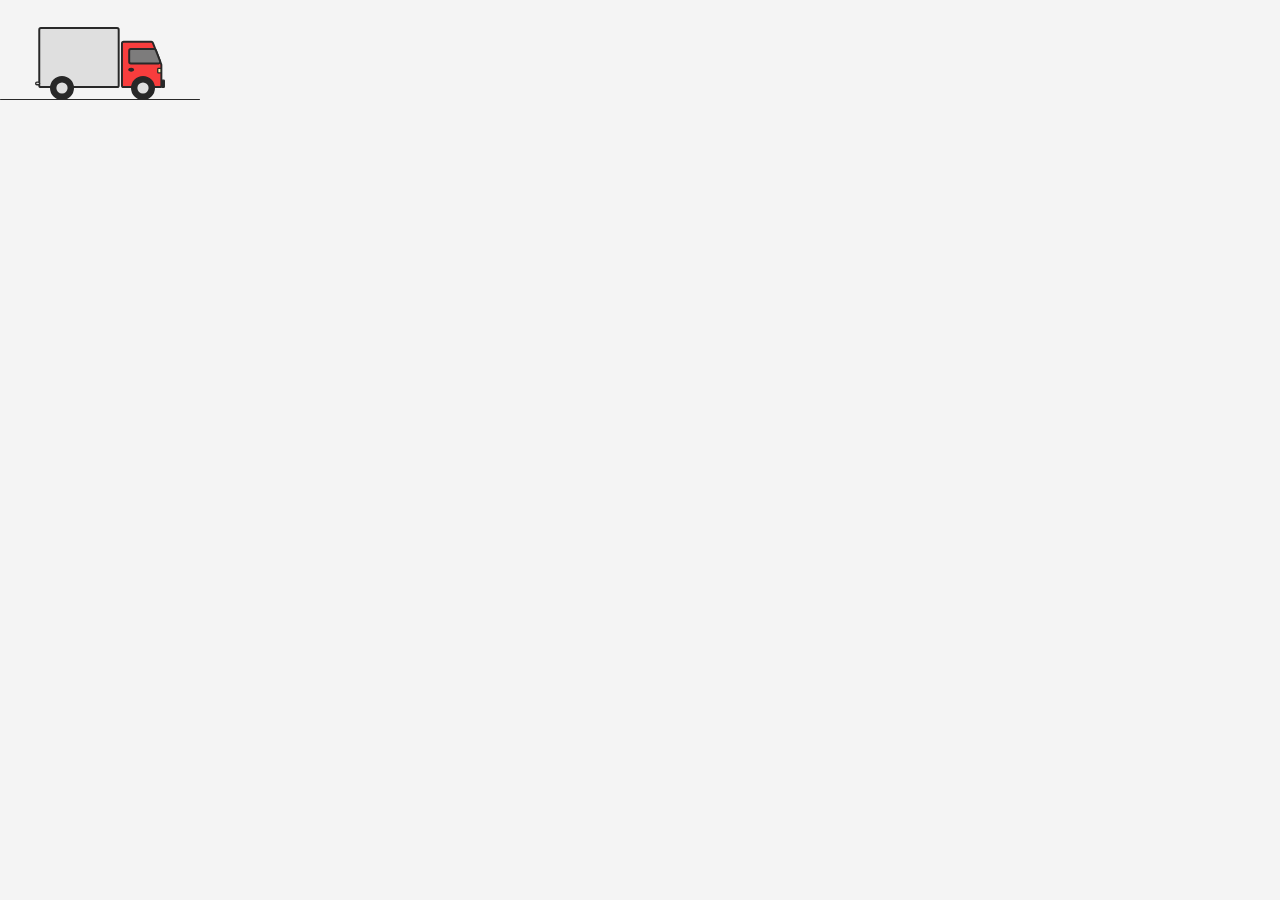
<file: index.html>
<!DOCTYPE html>
<html lang="en">

<head>
  <meta charset="UTF-8">
  <meta name="viewport" content="width=device-width, initial-scale=1.0">
  <title>Document</title>
  <link rel="stylesheet" href="style.css">
</head>

<body>


  <div id="loader" class="loader">
    <div class="truckWrapper">
      <div class="truckBody">
        <svg xmlns="http://www.w3.org/2000/svg" fill="none" viewBox="0 0 198 93" class="trucksvg">
          <path stroke-width="3" stroke="#282828" fill="#F83D3D"
            d="M135 22.5H177.264C178.295 22.5 179.22 23.133 179.594 24.0939L192.33 56.8443C192.442 57.1332 192.5 57.4404 192.5 57.7504V89C192.5 90.3807 191.381 91.5 190 91.5H135C133.619 91.5 132.5 90.3807 132.5 89V25C132.5 23.6193 133.619 22.5 135 22.5Z">
          </path>
          <path stroke-width="3" stroke="#282828" fill="#7D7C7C"
            d="M146 33.5H181.741C182.779 33.5 183.709 34.1415 184.078 35.112L190.538 52.112C191.16 53.748 189.951 55.5 188.201 55.5H146C144.619 55.5 143.5 54.3807 143.5 53V36C143.5 34.6193 144.619 33.5 146 33.5Z">
          </path>
          <path stroke-width="2" stroke="#282828" fill="#282828"
            d="M150 65C150 65.39 149.763 65.8656 149.127 66.2893C148.499 66.7083 147.573 67 146.5 67C145.427 67 144.501 66.7083 143.873 66.2893C143.237 65.8656 143 65.39 143 65C143 64.61 143.237 64.1344 143.873 63.7107C144.501 63.2917 145.427 63 146.5 63C147.573 63 148.499 63.2917 149.127 63.7107C149.763 64.1344 150 64.61 150 65Z">
          </path>
          <rect stroke-width="2" stroke="#282828" fill="#FFFCAB" rx="1" height="7" width="5" y="63" x="187">
          </rect>
          <rect stroke-width="2" stroke="#282828" fill="#282828" rx="1" height="11" width="4" y="81" x="193">
          </rect>
          <rect stroke-width="3" stroke="#282828" fill="#DFDFDF" rx="2.5" height="90" width="121" y="1.5" x="6.5">
          </rect>
          <rect stroke-width="2" stroke="#282828" fill="#DFDFDF" rx="2" height="4" width="6" y="84" x="1">
          </rect>
        </svg>
      </div>
      <div class="truckTires">
        <svg xmlns="http://www.w3.org/2000/svg" fill="none" viewBox="0 0 30 30" class="tiresvg">
          <circle stroke-width="3" stroke="#282828" fill="#282828" r="13.5" cy="15" cx="15"></circle>
          <circle fill="#DFDFDF" r="7" cy="15" cx="15"></circle>
        </svg>
        <svg xmlns="http://www.w3.org/2000/svg" fill="none" viewBox="0 0 30 30" class="tiresvg">
          <circle stroke-width="3" stroke="#282828" fill="#282828" r="13.5" cy="15" cx="15"></circle>
          <circle fill="#DFDFDF" r="7" cy="15" cx="15"></circle>
        </svg>
      </div>
      <div class="road"></div>

      <svg xml:space="preserve" viewBox="0 0 453.459 453.459" xmlns:xlink="http://www.w3.org/1999/xlink"
        xmlns="http://www.w3.org/2000/svg" id="Capa_1" version="1.1" fill="#000000" class="lampPost">
        <path d="M252.882,0c-37.781,0-68.686,29.953-70.245,67.358h-6.917v8.954c-26.109,2.163-45.463,10.011-45.463,19.366h9.993
c-1.65,5.146-2.507,10.54-2.507,16.017c0,28.956,23.558,52.514,52.514,52.514c28.956,0,52.514-23.558,52.514-52.514
c0-5.478-0.856-10.872-2.506-16.017h9.992c0-9.354-19.352-17.204-45.463-19.366v-8.954h-6.149C200.189,38.779,223.924,16,252.882,16
c29.952,0,54.32,24.368,54.32,54.32c0,28.774-11.078,37.009-25.105,47.437c-17.444,12.968-37.216,27.667-37.216,78.884v113.914
h-0.797c-5.068,0-9.174,4.108-9.174,9.177c0,2.844,1.293,5.383,3.321,7.066c-3.432,27.933-26.851,95.744-8.226,115.459v11.202h45.75
v-11.202c18.625-19.715-4.794-87.527-8.227-115.459c2.029-1.683,3.322-4.223,3.322-7.066c0-5.068-4.107-9.177-9.176-9.177h-0.795
V196.641c0-43.174,14.942-54.283,30.762-66.043c14.793-10.997,31.559-23.461,31.559-60.277C323.202,31.545,291.656,0,252.882,0z
M232.77,111.694c0,23.442-19.071,42.514-42.514,42.514c-23.442,0-42.514-19.072-42.514-42.514c0-5.531,1.078-10.957,3.141-16.017
h78.747C231.693,100.736,232.77,106.162,232.77,111.694z"></path>
      </svg>
    </div>
  </div>



  <header>
    <img src="./IMG/logo.png" alt="Logo" class="logo">
  </header>
  <div class="contenido">
    <div class="filtros">

      <input id="buscador" type="text" placeholder="Buscar..." class="buscar" onkeyup="buscarproductos()">
      <select class="filtro" id="filtro-ordenar">
        <option value="ordenar">Ordenar por</option>
        <option value="preciomayor">Mayor Precio</option>
        <option value="preciomenor">Menor Precio</option>
      </select>

    </div>
    <div class="categorias">
      <div class="categoria">
        <img id="men's clothing" onclick="filtrarProductos()" src="./IMG/hombre.png" alt="Categoria 1"
          class="categoria-imagen">
      </div>
      <div class="categoria">
        <img id="women's clothing" onclick="filtrarProductos()" src="./IMG/mujer.png" alt="Categoria 2"
          class="categoria-imagen">
      </div>
      <div class="categoria">
        <img id="jewelery" onclick="filtrarProductos()" src="./IMG/joyeria.png" alt="Categoria 3"
          class="categoria-imagen">
      </div>
      <div class="categoria">
        <img id="electronics" onclick="filtrarProductos()" src="./IMG/electrodomesticos.png" alt="Categoria 4"
          class="categoria-imagen">
      </div>
    </div>

    <div id="productos-container" class="productos">

    </div>

    <footer>
      <img src="./IMG/carrito.png" alt="Logo" class="logo-footer" onclick="vercarrito()">
    </footer>
  </div>

  <script src="./JS/main.js"></script>

</body>

</html>
</file>
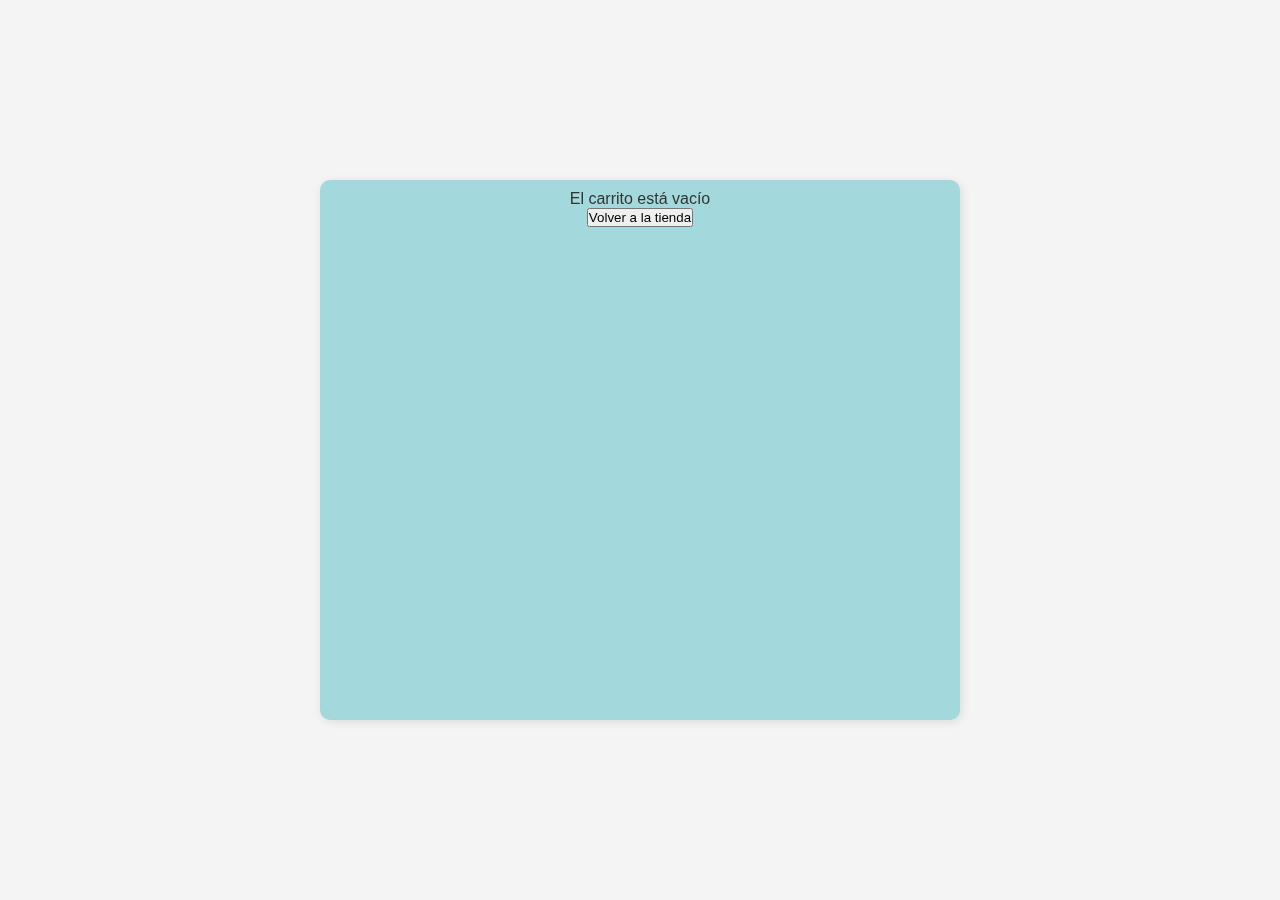
<file: carrito.html>
<!DOCTYPE html>
<html lang="en">

<head>
    <meta charset="UTF-8">
    <meta name="viewport" content="width=device-width, initial-scale=1.0">
    <title>Document</title>
    <link rel="stylesheet" href="style.css">
</head>

<body class="compra">

    <div class="carro">
        <div id="productos-carrito">


        </div>
        <button class="volver" onclick="window.location.href='index.html'">Volver a la tienda</button>
    </div>
    </div>
    <script src="../JS/carrito.js"></script>
</body>

</html>
</file>
<file: style.css>
* {
    box-sizing: border-box;
    margin: 0;
    padding: 0;
}

body {
    font-family: Arial, sans-serif;
    background-color: #f4f4f4;
    color: #333;
}

header {
    display: flex;
    align-items: center;
    align-content: center;
    justify-content: center;
    background-color: #f4dec8;
    padding: 10px 0;
    text-align: center;
    box-shadow: 0 2px 5px rgba(0, 0, 0, 0.1);
}

header img {
    width: 50px;
}

.filtros {
    margin-top: 20px;
    display: flex;
    width: 70%;
    justify-content: center;
    align-items: center;
    align-content: center;
    gap: 10px;
}

.filtros input[type="text"],
.filtros select {
    width: 100%;
    padding: 10px;
    margin: 5px 5px;
    border-radius: 5px;
    font-size: 0.8rem;
    box-shadow: 1px 2px 5px rgba(0, 0, 0, 0.1);
    border: 2px solid #f2f0f0;
    transition: border-color 0.8s ease-in-out;
    cursor: pointer;
    transition: transform 0.8s ease-in-out;
}


.filtros select {
    max-width: 200px;
}

.filtros input[type="text"]:hover,
.filtros select:hover {
    border-color: #c29c77;
    transform: scale(1.05);
    transition: border-color 0.8s ease-in-out, transform 0.8s ease-in-out;
}



.contenido {
    display: flex;
    flex-direction: column;
    justify-content: center;
    align-items: center;
    align-content: center;
}

.categorias {
    display: flex;
    justify-content: center;
    align-items: center;
    justify-items: center;
    align-content: center;
    width: 100%;
    margin-top: 20px;
    margin-bottom: 20px;
}

.categoria {
    width: 20%;
    display: flex;
    flex-direction: column;
    justify-content: center;
    align-items: center;
    justify-items: center;
    align-content: center;
}

.categoriatodos {
    width: 100px;
    display: flex;
    flex-direction: column;
    justify-content: center;
    align-items: center;
    justify-items: center;
    align-content: center;
    border-radius: 10px;
}

.categoriatodos h1 {
    font-size: 1rem;
    padding: 10px;
    font-weight: bold;
    font-family:Georgia, 'Times New Roman', Times, serif;
    text-align: center;
    cursor: pointer;
    transition: color 0.3s ease-in-out, box-shadow 0.3s ease-in-out, transform 0.3s ease-in-out;
    border: solid #f2f0f0;
}

.categoriatodos h1:hover {
    color: #c29c77;
    box-shadow: 0 2px 5px rgba(0, 0, 0, 0.1);
    transform: scale(1.05);
}

.categoria-imagen {
    width: 100px;
    border-radius: 10px;
    border: solid #f2f0f0;
    box-shadow: hsl(0, 0%, 80%) 0px 5px 5px;
    cursor: pointer;
    transition: border 0.8s ease-in-out, transform 0.3s ease-in-out;
}

.categoria-imagen:hover {
    transform: scale(1.1);
    border: #c29c77 solid;
    transition: border 0.8s ease-in-out, transform 0.3s ease-in-out;
}

footer {
    background-color: #f4dec8;
    box-shadow: 0 -2px 5px rgba(0, 0, 0, 0.1);
    width: 100%;
    position: fixed;
    bottom: 0;
    left: 0;
    display: flex;
    justify-content: center;
    align-items: center;
    z-index: 1000;
}

footer img {
    width: 30px;
    margin: 10px;
    transition: transform 0.3s ease-in-out;
    cursor: pointer;
}

footer img:hover {
    transform: scale(1.1);
}

.carta {
    width: 250px;
    height: 250px;
    background-color: white;
    border-radius: 10px;
    border: none;
    box-shadow: hsl(0, 0%, 80%) 0px 5px 5px;
    transition: transform 0.3s ease-in-out;
    cursor: pointer;
    padding: 10px;
    display: flex;
    flex-direction: column;
    justify-content: center;
    align-items: center;
    align-content: center;
    text-align: center;
}


.carta:hover {
    transform: scale(1.05);
}

.carta img {
    width: 40%;
    height: auto;
    max-height: 100px;
    max-width: 60px;
    border-radius: 10px;
}

.carta h2 {
    font-size: 0.7rem;
    margin: 10px 0;
}

.carta p {
    font-size: 0.9rem;
    color: #666;
    margin: 5px 0;
    font-family: Georgia, 'Times New Roman', Times, serif;
}

.productos {
    display: flex;
    flex-wrap: wrap;
    justify-content: center;
    align-items: center;
    align-content: center;
    width: 100%;
    padding: 20px;
    gap: 20px;
    margin-bottom: 100px;
}

.btn {
    background-color: #a7c6bd;
    color: white;
    padding: 10px 20px;
    border: none;
    border-radius: 5px;
    cursor: pointer;
    font-size: 0.8rem;
    transition: background-color 0.3s ease-in-out, transform 0.3s ease-in-out;
    margin-top: auto;
}

.btn:hover {
    background-color: #779f94;
    transform: scale(1.05);
}

.loader {
    width: fit-content;
    height: fit-content;
    display: flex;
    align-items: center;
    justify-content: center;
}

.truckWrapper {
    width: 200px;
    height: 100px;
    display: flex;
    flex-direction: column;
    position: relative;
    align-items: center;
    justify-content: flex-end;
    overflow-x: hidden;
}

/* truck upper body */
.truckBody {
    width: 130px;
    height: fit-content;
    margin-bottom: 6px;
    animation: motion 1s linear infinite;
}

/* truck suspension animation*/
@keyframes motion {
    0% {
        transform: translateY(0px);
    }

    50% {
        transform: translateY(3px);
    }

    100% {
        transform: translateY(0px);
    }
}

/* truck's tires */
.truckTires {
    width: 130px;
    height: fit-content;
    display: flex;
    align-items: center;
    justify-content: space-between;
    padding: 0px 10px 0px 15px;
    position: absolute;
    bottom: 0;
}

.truckTires svg {
    width: 24px;
}

.road {
    width: 100%;
    height: 1.5px;
    background-color: #282828;
    position: relative;
    bottom: 0;
    align-self: flex-end;
    border-radius: 3px;
}

.road::before {
    content: "";
    position: absolute;
    width: 20px;
    height: 100%;
    background-color: #282828;
    right: -50%;
    border-radius: 3px;
    animation: roadAnimation 1.4s linear infinite;
    border-left: 10px solid white;
}

.road::after {
    content: "";
    position: absolute;
    width: 10px;
    height: 100%;
    background-color: #282828;
    right: -65%;
    border-radius: 3px;
    animation: roadAnimation 1.4s linear infinite;
    border-left: 4px solid white;
}

.lampPost {
    position: absolute;
    bottom: 0;
    right: -90%;
    height: 90px;
    animation: roadAnimation 1.4s linear infinite;
}

@keyframes roadAnimation {
    0% {
        transform: translateX(0px);
    }

    100% {
        transform: translateX(-350px);
    }
}


#loading {
    margin-top: 40px;
}

.loader {
    --ANIMATION-DELAY-MULTIPLIER: 70ms;
    padding: 0;
    display: flex;
    flex-direction: row;
    justify-content: center;
    align-items: center;
    overflow: hidden;
}

.loader span {
    padding: 0;
    margin: 0;
    letter-spacing: -5rem;
    animation-delay: 0s;
    transform: translateY(4rem);
    animation: hideAndSeek 1s alternate infinite cubic-bezier(0.86, 0, 0.07, 1);
}

.loader .l {
    animation-delay: calc(var(--ANIMATION-DELAY-MULTIPLIER) * 0);
}

.loader .o {
    animation-delay: calc(var(--ANIMATION-DELAY-MULTIPLIER) * 1);
}

.loader .a {
    animation-delay: calc(var(--ANIMATION-DELAY-MULTIPLIER) * 2);
}

.loader .d {
    animation-delay: calc(var(--ANIMATION-DELAY-MULTIPLIER) * 3);
}

.loader .ispan {
    animation-delay: calc(var(--ANIMATION-DELAY-MULTIPLIER) * 4);
}

.loader .n {
    animation-delay: calc(var(--ANIMATION-DELAY-MULTIPLIER) * 5);
}

.loader .g {
    animation-delay: calc(var(--ANIMATION-DELAY-MULTIPLIER) * 6);
}

.letter {
    width: fit-content;
    height: 3rem;
}

.i {
    margin-inline: 5px;
}

@keyframes hideAndSeek {
    0% {
        transform: translateY(4rem);
    }

    100% {
        transform: translateY(0rem);
    }
}

.carro {
    background-color: #a3d8dd;
    border-radius: 10px;
    width: 50%;
    height: 60vh;
    display: flex;
    flex-direction: column;
    align-items: center;
    padding: 10px;
    box-shadow: 2px 2px 10px rgba(0, 0, 0, 0.1);
    overflow: auto;
}

.compra {
    display: flex;
    justify-content: center;
    align-items: center;
    align-content: center;
    justify-items: center;
    flex-direction: column;
    width: 100%;
    height: 100%;
    background-color: #f4f4f4;
    position: fixed;
}

.producto-carrito {
    margin-top: 20px;
    display: flex;
    gap: 10px;
    align-items: center;
    width: 100%;
}

.producto-carrito h3 {
    font-size: 80%;
    margin-bottom: 10px;
    flex: 1;
}

.producto-carrito p {
    font-size: 80%;
    color: #666;
    margin-bottom: 10px;
    flex: 0.2;
}

.eliminar {
    background-color: #ff4d4d;
    color: white;
    padding: 5px 10px;
    border-radius: 5px;
    cursor: pointer;
    font-size: 80%;
    transition: background-color 0.3s ease-in-out, transform 0.3s ease-in-out;
}

.eliminar:hover {
    background-color: #e60000;
    transform: scale(1.05);
}

.total {
    font-size: 1.2rem;
    font-weight: bold;
    margin-top: 20px;
    color: #333;
}

.pagar {
    background-color: #2a4345;
    color: white;
    padding: 10px 20px;
    border: none;
    border-radius: 5px;
    cursor: pointer;
    font-size: 0.8rem;
    transition: background-color 0.3s ease-in-out, transform 0.3s ease-in-out;
}

.pagar:hover {
    background-color: #4f7e84;
    transform: scale(1.05);
}


.modal {
    display: none;
    position: fixed;
    z-index: 1000;
    left: 0;
    top: 0;
    width: 100%;
    height: 100%;
    overflow: auto;
    background-color: rgba(0, 0, 0, 0.7);
}


.modal-contenido {
    background-color: #fff;
    margin: 15% auto;
    padding: 20px;
    border-radius: 10px;
    width: 300px;
    text-align: center;
    position: relative;
}

.cerrar {
    color: #aaa;
    position: absolute;
    top: 10px;
    right: 15px;
    font-size: 24px;
    cursor: pointer;
}

.cerrar:hover {
    color: black;
}

.video-container {
    position: relative;
    display: flex;
    flex-direction: column;
    justify-content: center;
    align-items: center;
    padding: 10px;
}

.video-container video {
    width: 800px;
    height: auto;
    border-radius: 20px;
    z-index: 0;
    position: relative;
}

.titulo2 {
    font-size: 1.5rem;
    margin-top: 20px;
    text-align: center;
    color: #ffffff;
    font-weight: bold;
    z-index: 1;
    position: absolute;
    bottom: 20px;
}

a {
    text-decoration: none;
    color: #ffffff;
    transition: color 0.3s ease-in-out, box-shadow 0.3s ease-in-out, transform 0.3s ease-in-out;
    border: solid #f2f0f0;
    padding: 5px 10px;
    border-radius: 20px;
    box-shadow: 0 2px 5px rgba(255, 255, 255, 0.1);
}

a h1 {
    font-size: 1rem;
    margin: 0;
    font-family: 'Lucida Sans', 'Lucida Sans Regular', 'Lucida Grande', 'Lucida Sans Unicode', Geneva, Verdana, sans-serif;
}

a:hover {
    color: #c29c77;
    box-shadow: 0 2px 5px rgba(255, 255, 255, 0.2);
    transform: scale(1.05);
    transition: color 0.3s ease-in-out, box-shadow 0.3s ease-in-out, transform 0.3s ease-in-out;
}

html {
    scroll-behavior: smooth;
}

#contador-carrito {
    background-color: #2a4345;
    color: white;
    border-radius: 100%;
    padding: 5px 10px;
    font-size: 0.8rem;
    font-weight: bold;
    box-shadow: 0 2px 5px rgba(0, 0, 0, 0.1);
}

.categoria h1 {
    font-size: 100%;
    margin: 0;
    font-weight: bold;
    text-align: center;
    font-family:initial;
}

.contenedor-todos {
    width: 100px;
    border-radius: 10px;
    border: solid #f2f0f0;
    box-shadow: hsl(0, 0%, 80%) 0px 5px 5px;
    cursor: pointer;
    transition: border 0.8s ease-in-out, transform 0.3s ease-in-out;
    padding: 15px;
}

.contenedor-todos:hover {
    transform: scale(1.1);
    border: #c29c77 solid;
    transition: border 0.8s ease-in-out, transform 0.3s ease-in-out;
}

.cantidad-input {
    width: 50px;
    padding: 5px;
    border-radius: 5px;
    border: 2px solid #f2f0f0;
    box-shadow: 1px 2px 5px rgba(0, 0, 0, 0.1);
    font-size: 0.8rem;
    transition: border-color 0.8s ease-in-out, transform 0.3s ease-in-out;
}

.cantidad-input:hover {
    border-color: #c29c77;
    transform: scale(1.05);
    transition: border-color 0.8s ease-in-out, transform 0.3s ease-in-out;
}

@media (max-width: 767px) {
    .filtros {
        margin-top: 10px;
        flex-direction: column;
        width: 90%;
    }

    .categoriatodos h1 {
        font-size: 0.8rem;
        padding: 5px;
    }

    .categoria {
        width: 45%;
        margin: 10px 0;
    }

    .productos {
        flex-direction: column;
        align-items: center;
        gap: 30px;
    }

    .carta {
        width: 100%;
    }

    header img {
        width: 30px;
    }

    .categoria {
        width: 100%;
    }

    .categorias {
        width: 100%;

    }

    .categoria-imagen {
        width: 70px;
    }

    .video-container video {
        width: 100%;
    }

    a {
        display: none;
    }
}
</file>
